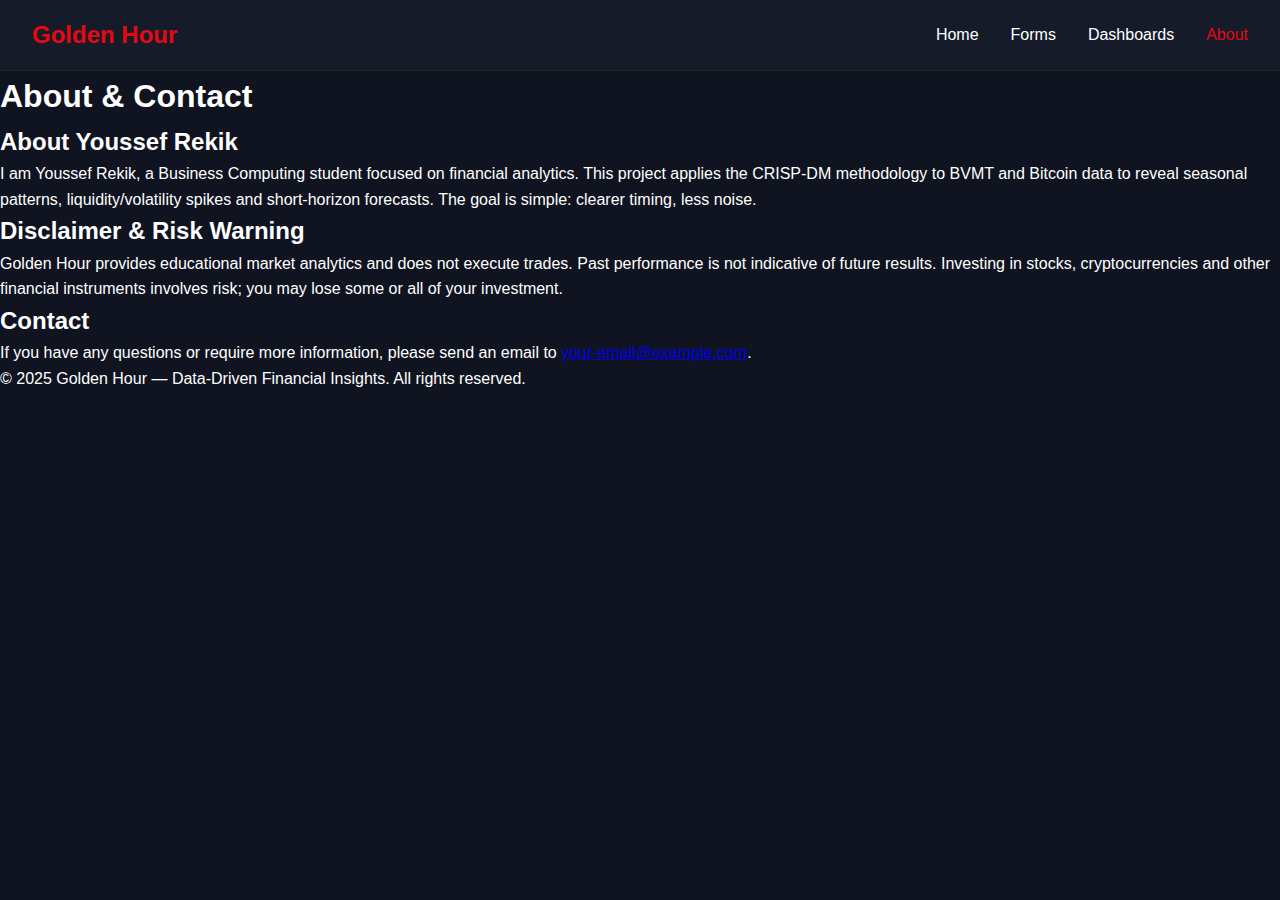
<file: about.html>
<!DOCTYPE html>
<html lang="en">
<head>
  <meta charset="UTF-8">
  <meta name="viewport" content="width=device-width, initial-scale=1.0">
  <title>Golden Hour — About &amp; Contact</title>
  <link rel="stylesheet" href="style.css">
</head>
<body>
  <!-- Navigation -->
  <nav>
    <div class="logo">Golden Hour</div>
    <ul>
      <li><a href="index.html">Home</a></li>
      <li><a href="forms.html">Forms</a></li>
      <li><a href="dashboards.html">Dashboards</a></li>
      <li><a href="about.html" class="active">About</a></li>
    </ul>
  </nav>

  <!-- Main content -->
  <main>
    <h1>About &amp; Contact</h1>
    <section>
      <h2>About Youssef Rekik</h2>
      <p>
        <!-- Placeholder for a longer biography. The user can replace this text with their own introduction. -->
        I am Youssef Rekik, a Business Computing student focused on financial analytics. This project applies the
        CRISP‑DM methodology to BVMT and Bitcoin data to reveal seasonal patterns, liquidity/volatility spikes and short‑horizon forecasts.
        The goal is simple: clearer timing, less noise.
      </p>
    </section>
    <section>
      <h2>Disclaimer &amp; Risk Warning</h2>
      <p>
        Golden Hour provides educational market analytics and does not execute trades. Past performance is not indicative of future results.
        Investing in stocks, cryptocurrencies and other financial instruments involves risk; you may lose some or all of your investment.
      </p>
    </section>
    <section>
      <h2>Contact</h2>
      <p>If you have any questions or require more information, please send an email to
        <a href="mailto:your-email@example.com">your-email@example.com</a>.
        <!-- Replace the email address with your actual contact. -->
      </p>
    </section>
  </main>

  <!-- Footer -->
  <footer class="footer">
    <p>© 2025 Golden Hour — Data‑Driven Financial Insights. All rights reserved.</p>
  </footer>
</body>
</html>
</file>
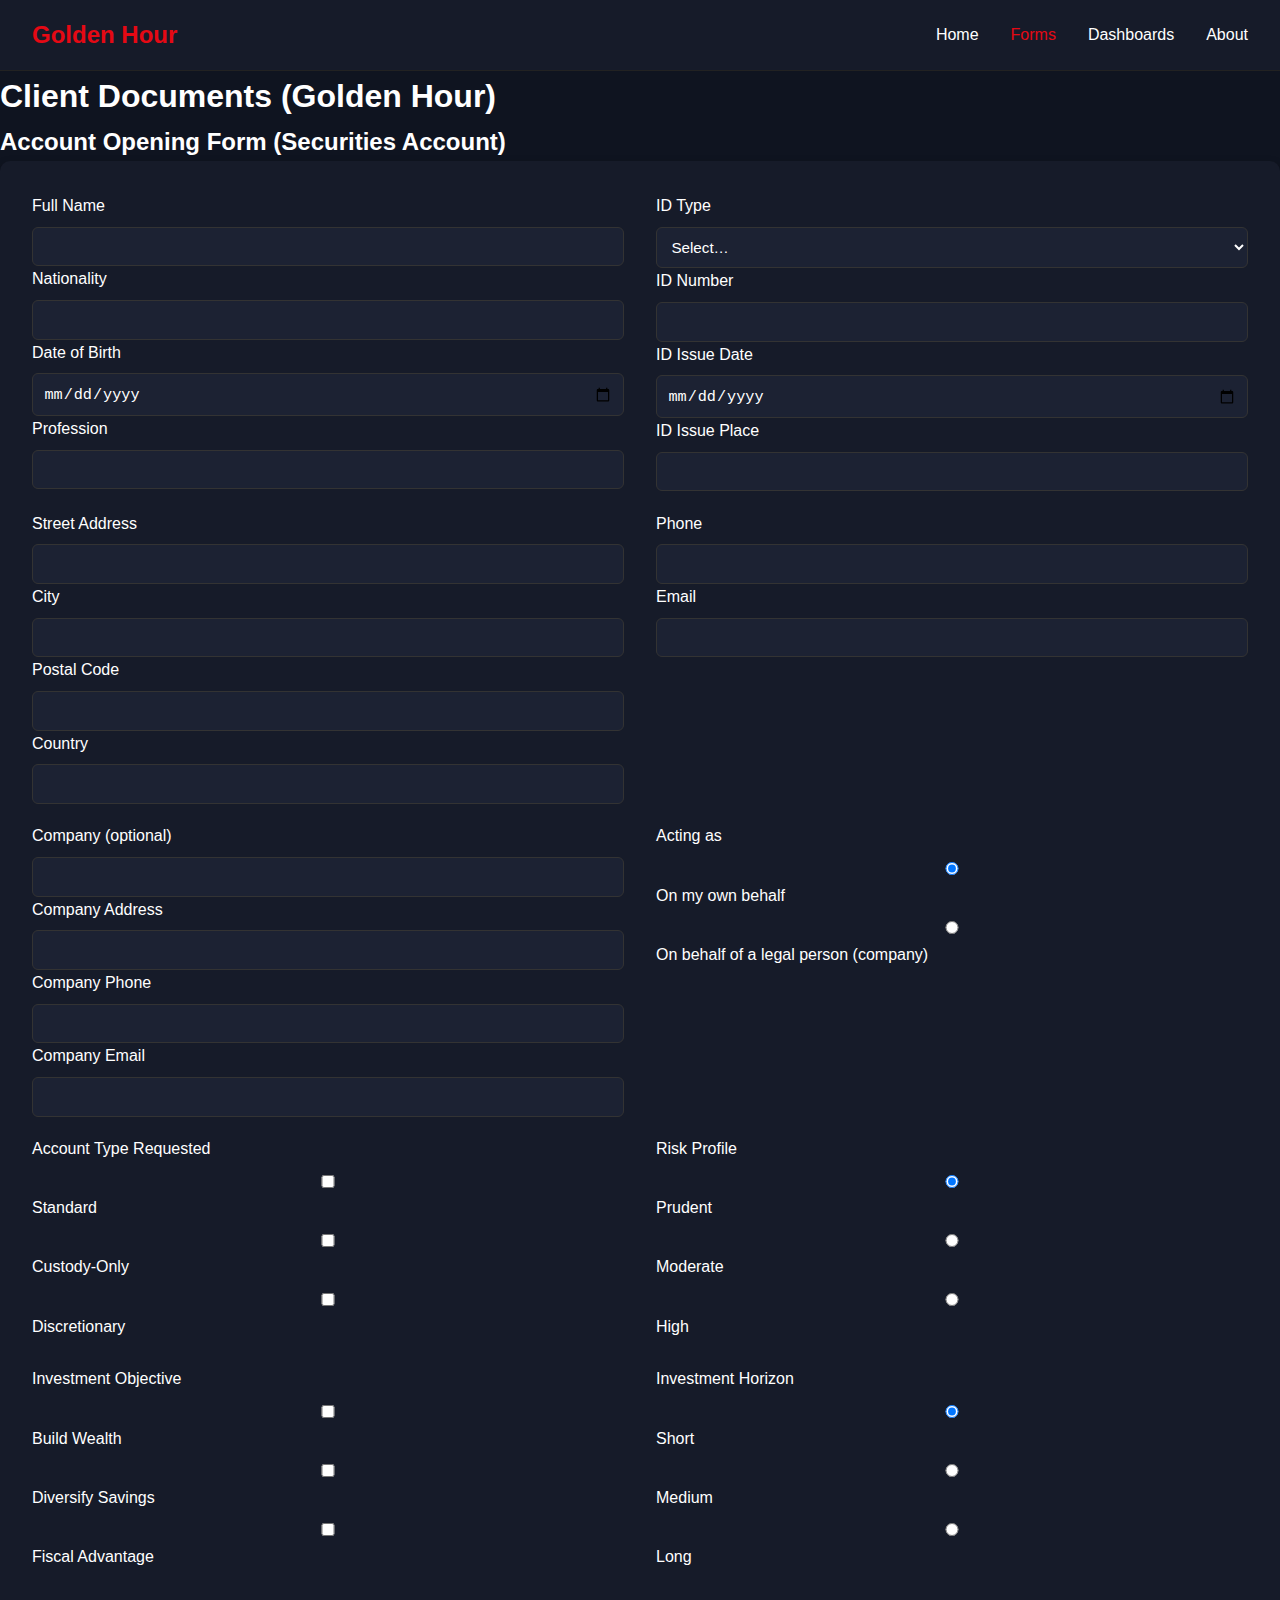
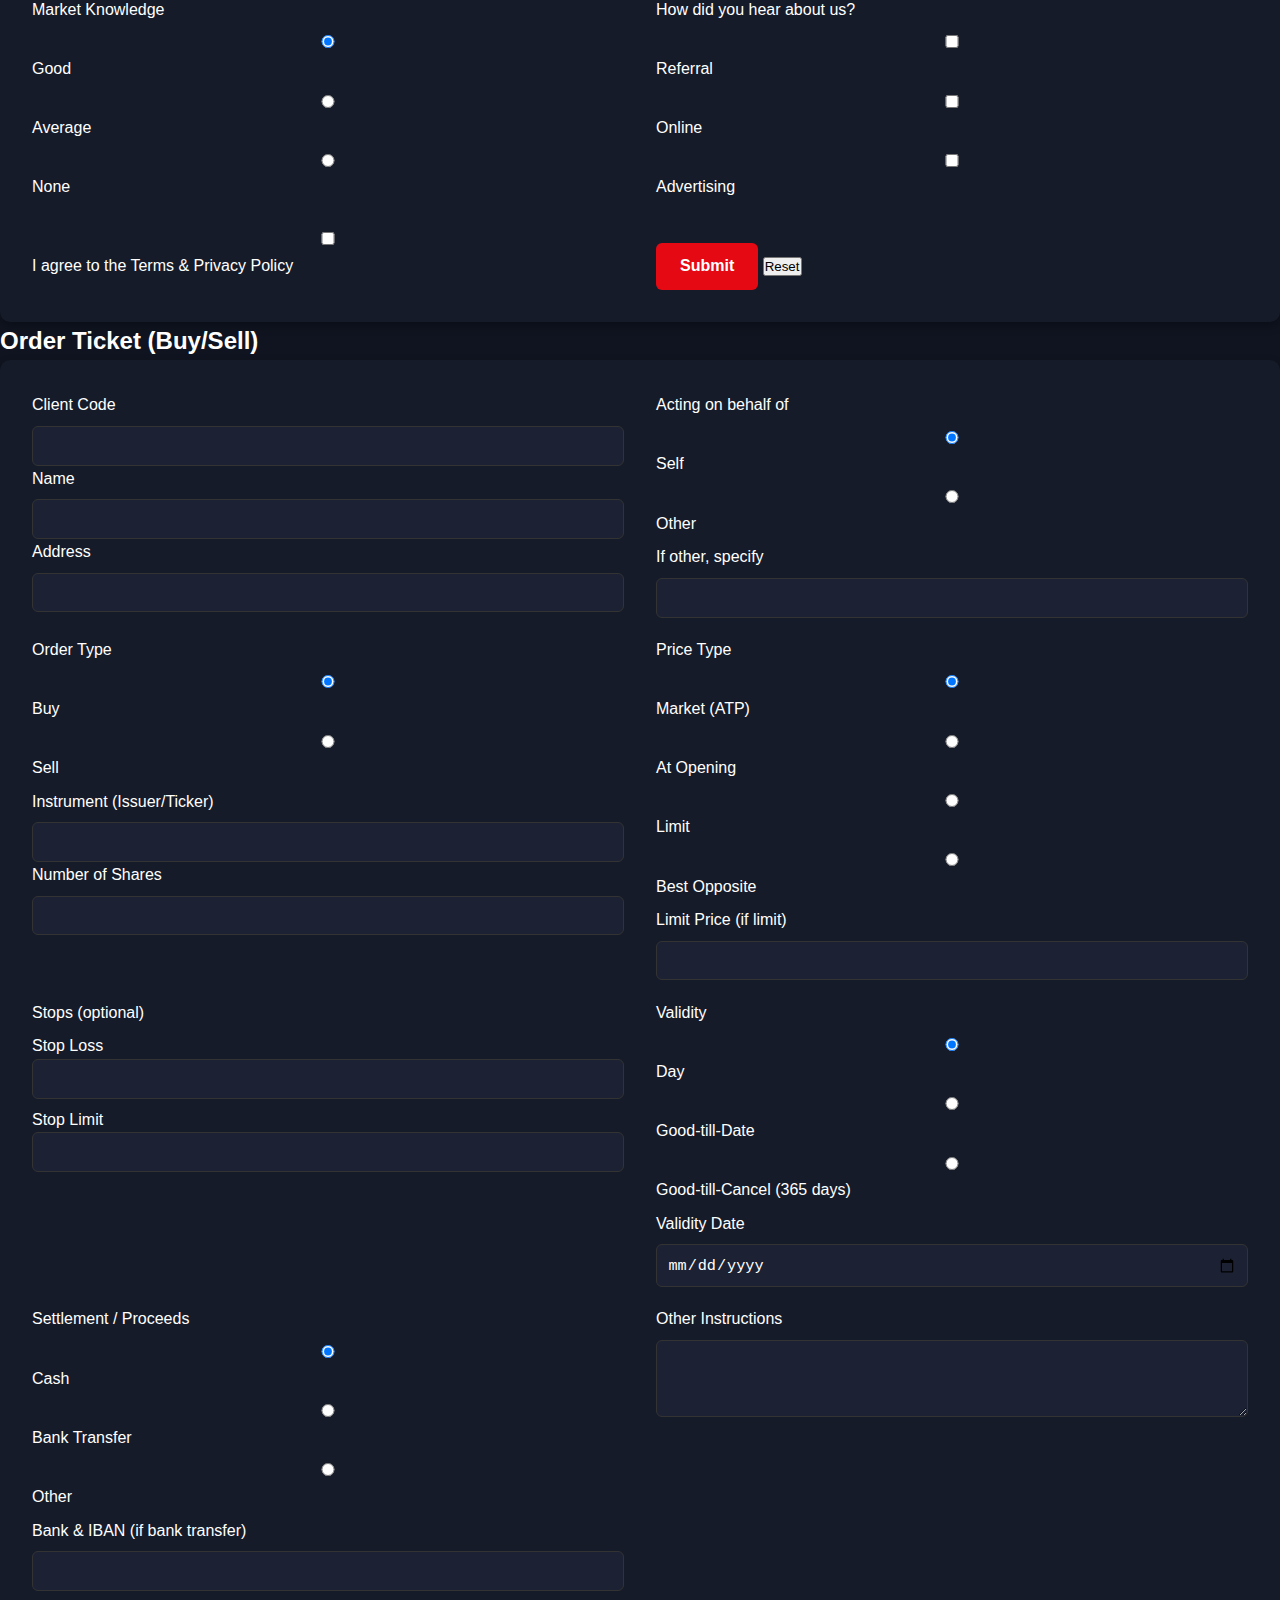
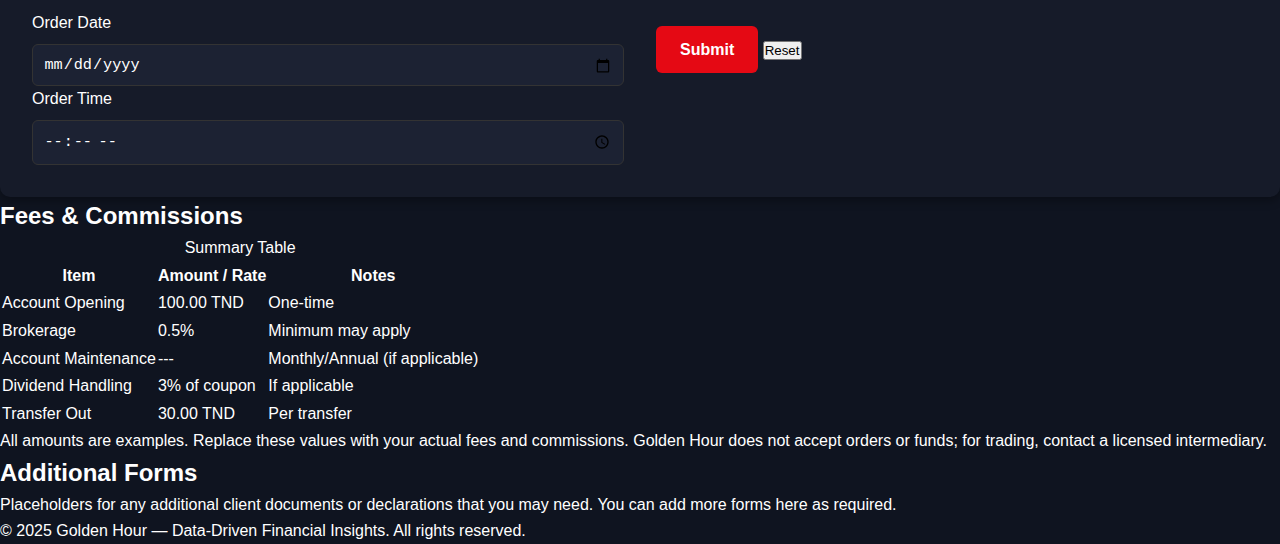
<file: forms.html>
<!DOCTYPE html>
<html lang="en">
<head>
  <meta charset="UTF-8">
  <meta name="viewport" content="width=device-width, initial-scale=1.0">
  <title>Golden Hour — Client Documents</title>
  <link rel="stylesheet" href="style.css">
</head>
<body>
  <!-- Navigation -->
  <nav>
    <div class="logo">Golden Hour</div>
    <ul>
      <li><a href="index.html">Home</a></li>
      <li><a href="forms.html" class="active">Forms</a></li>
      <li><a href="dashboards.html">Dashboards</a></li>
      <li><a href="about.html">About</a></li>
    </ul>
  </nav>

  <!-- Main content -->
  <main>
    <h1>Client Documents (Golden Hour)</h1>

    <!-- Account Opening Form -->
    <section class="form-section">
      <h2>Account Opening Form (Securities Account)</h2>
      <form>
        <!-- Personal details -->
        <div class="form-row">
          <div class="form-group">
            <label for="fullname">Full Name</label>
            <input type="text" id="fullname" name="fullname" required>
          </div>
          <div class="form-group">
            <label for="nationality">Nationality</label>
            <input type="text" id="nationality" name="nationality" required>
          </div>
          <div class="form-group">
            <label for="dob">Date of Birth</label>
            <input type="date" id="dob" name="dob" required>
          </div>
          <div class="form-group">
            <label for="profession">Profession</label>
            <input type="text" id="profession" name="profession" required>
          </div>
        </div>

        <!-- ID details -->
        <div class="form-row">
          <div class="form-group">
            <label for="idtype">ID Type</label>
            <select id="idtype" name="idtype" required>
              <option value="">Select…</option>
              <option value="national">National ID</option>
              <option value="passport">Passport</option>
            </select>
          </div>
          <div class="form-group">
            <label for="idnumber">ID Number</label>
            <input type="text" id="idnumber" name="idnumber" required>
          </div>
          <div class="form-group">
            <label for="idissuedate">ID Issue Date</label>
            <input type="date" id="idissuedate" name="idissuedate">
          </div>
          <div class="form-group">
            <label for="idissueplace">ID Issue Place</label>
            <input type="text" id="idissueplace" name="idissueplace">
          </div>
        </div>

        <!-- Address -->
        <div class="form-row">
          <div class="form-group">
            <label for="street">Street Address</label>
            <input type="text" id="street" name="street" required>
          </div>
          <div class="form-group">
            <label for="city">City</label>
            <input type="text" id="city" name="city" required>
          </div>
          <div class="form-group">
            <label for="postal">Postal Code</label>
            <input type="text" id="postal" name="postal" required>
          </div>
          <div class="form-group">
            <label for="country">Country</label>
            <input type="text" id="country" name="country" required>
          </div>
        </div>

        <!-- Contact -->
        <div class="form-row">
          <div class="form-group">
            <label for="phone">Phone</label>
            <input type="tel" id="phone" name="phone" required>
          </div>
          <div class="form-group">
            <label for="email">Email</label>
            <input type="email" id="email" name="email" required>
          </div>
        </div>

        <!-- Professional address (optional) -->
        <div class="form-row">
          <div class="form-group">
            <label for="company">Company (optional)</label>
            <input type="text" id="company" name="company">
          </div>
          <div class="form-group">
            <label for="companyaddress">Company Address</label>
            <input type="text" id="companyaddress" name="companyaddress">
          </div>
          <div class="form-group">
            <label for="companyphone">Company Phone</label>
            <input type="tel" id="companyphone" name="companyphone">
          </div>
          <div class="form-group">
            <label for="companyemail">Company Email</label>
            <input type="email" id="companyemail" name="companyemail">
          </div>
        </div>

        <!-- Acting as -->
        <div class="form-row">
          <div class="form-group">
            <label>Acting as</label>
            <div>
              <label><input type="radio" name="acting" value="self" checked> On my own behalf</label>
              <label><input type="radio" name="acting" value="company"> On behalf of a legal person (company)</label>
            </div>
          </div>
        </div>

        <!-- Account type -->
        <div class="form-row">
          <div class="form-group">
            <label>Account Type Requested</label>
            <div>
              <label><input type="checkbox" name="accounttype" value="standard"> Standard</label>
              <label><input type="checkbox" name="accounttype" value="custody"> Custody‑Only</label>
              <label><input type="checkbox" name="accounttype" value="discretionary"> Discretionary</label>
            </div>
          </div>
        </div>

        <!-- Risk profile -->
        <div class="form-row">
          <div class="form-group">
            <label>Risk Profile</label>
            <div>
              <label><input type="radio" name="risk" value="prudent" checked> Prudent</label>
              <label><input type="radio" name="risk" value="moderate"> Moderate</label>
              <label><input type="radio" name="risk" value="high"> High</label>
            </div>
          </div>
        </div>

        <!-- Investment objective -->
        <div class="form-row">
          <div class="form-group">
            <label>Investment Objective</label>
            <div>
              <label><input type="checkbox" name="objective" value="wealth"> Build Wealth</label>
              <label><input type="checkbox" name="objective" value="diversify"> Diversify Savings</label>
              <label><input type="checkbox" name="objective" value="fiscal"> Fiscal Advantage</label>
            </div>
          </div>
        </div>

        <!-- Horizon -->
        <div class="form-row">
          <div class="form-group">
            <label>Investment Horizon</label>
            <div>
              <label><input type="radio" name="horizon" value="short" checked> Short</label>
              <label><input type="radio" name="horizon" value="medium"> Medium</label>
              <label><input type="radio" name="horizon" value="long"> Long</label>
            </div>
          </div>
        </div>

        <!-- Market knowledge -->
        <div class="form-row">
          <div class="form-group">
            <label>Market Knowledge</label>
            <div>
              <label><input type="radio" name="knowledge" value="good" checked> Good</label>
              <label><input type="radio" name="knowledge" value="average"> Average</label>
              <label><input type="radio" name="knowledge" value="none"> None</label>
            </div>
          </div>
        </div>

        <!-- Referral source -->
        <div class="form-row">
          <div class="form-group">
            <label>How did you hear about us?</label>
            <div>
              <label><input type="checkbox" name="hear" value="referral"> Referral</label>
              <label><input type="checkbox" name="hear" value="online"> Online</label>
              <label><input type="checkbox" name="hear" value="advertising"> Advertising</label>
            </div>
          </div>
        </div>

        <!-- Consent -->
        <div class="form-row">
          <div class="form-group">
            <label><input type="checkbox" name="consent" required> I agree to the Terms &amp; Privacy Policy</label>
          </div>
        </div>

        <!-- Form actions -->
        <div class="form-row form-actions">
          <button type="submit" class="submit-btn">Submit</button>
          <button type="reset" class="reset-btn">Reset</button>
        </div>
      </form>
    </section>

    <!-- Order Ticket Form -->
    <section class="form-section">
      <h2>Order Ticket (Buy/Sell)</h2>
      <form>
        <!-- Client details -->
        <div class="form-row">
          <div class="form-group">
            <label for="clientcode">Client Code</label>
            <input type="text" id="clientcode" name="clientcode" required>
          </div>
          <div class="form-group">
            <label for="clientname">Name</label>
            <input type="text" id="clientname" name="clientname" required>
          </div>
          <div class="form-group">
            <label for="clientaddress">Address</label>
            <input type="text" id="clientaddress" name="clientaddress" required>
          </div>
        </div>

        <!-- Acting on behalf -->
        <div class="form-row">
          <div class="form-group">
            <label>Acting on behalf of</label>
            <div>
              <label><input type="radio" name="actingorder" value="self" checked> Self</label>
              <label><input type="radio" name="actingorder" value="other"> Other</label>
            </div>
          </div>
          <div class="form-group">
            <label for="actingother">If other, specify</label>
            <input type="text" id="actingother" name="actingother">
          </div>
        </div>

        <!-- Order details -->
        <div class="form-row">
          <div class="form-group">
            <label>Order Type</label>
            <div>
              <label><input type="radio" name="ordertype" value="buy" checked> Buy</label>
              <label><input type="radio" name="ordertype" value="sell"> Sell</label>
            </div>
          </div>
          <div class="form-group">
            <label for="instrument">Instrument (Issuer/Ticker)</label>
            <input type="text" id="instrument" name="instrument" required>
          </div>
          <div class="form-group">
            <label for="quantity">Number of Shares</label>
            <input type="number" id="quantity" name="quantity" min="1" required>
          </div>
        </div>

        <!-- Price type -->
        <div class="form-row">
          <div class="form-group">
            <label>Price Type</label>
            <div>
              <label><input type="radio" name="pricetype" value="market" checked> Market (ATP)</label>
              <label><input type="radio" name="pricetype" value="opening"> At Opening</label>
              <label><input type="radio" name="pricetype" value="limit"> Limit</label>
              <label><input type="radio" name="pricetype" value="bestopposite"> Best Opposite</label>
            </div>
          </div>
          <div class="form-group">
            <label for="limitprice">Limit Price (if limit)</label>
            <input type="number" step="0.01" id="limitprice" name="limitprice">
          </div>
        </div>

        <!-- Stops -->
        <div class="form-row">
          <div class="form-group">
            <label>Stops (optional)</label>
            <div>
              <label>Stop Loss&nbsp;<input type="number" step="0.01" name="stoploss"></label>
              <label>Stop Limit&nbsp;<input type="number" step="0.01" name="stoplimit"></label>
            </div>
          </div>
        </div>

        <!-- Validity -->
        <div class="form-row">
          <div class="form-group">
            <label>Validity</label>
            <div>
              <label><input type="radio" name="validity" value="day" checked> Day</label>
              <label><input type="radio" name="validity" value="date"> Good‑till‑Date</label>
              <label><input type="radio" name="validity" value="cancel"> Good‑till‑Cancel (365 days)</label>
            </div>
          </div>
          <div class="form-group">
            <label for="validdate">Validity Date</label>
            <input type="date" id="validdate" name="validdate">
          </div>
        </div>

        <!-- Settlement -->
        <div class="form-row">
          <div class="form-group">
            <label>Settlement / Proceeds</label>
            <div>
              <label><input type="radio" name="settlement" value="cash" checked> Cash</label>
              <label><input type="radio" name="settlement" value="bank"> Bank Transfer</label>
              <label><input type="radio" name="settlement" value="other"> Other</label>
            </div>
          </div>
          <div class="form-group">
            <label for="bankiban">Bank &amp; IBAN (if bank transfer)</label>
            <input type="text" id="bankiban" name="bankiban">
          </div>
        </div>

        <!-- Other instructions -->
        <div class="form-row">
          <div class="form-group">
            <label for="otherinstructions">Other Instructions</label>
            <textarea id="otherinstructions" name="otherinstructions" rows="3"></textarea>
          </div>
        </div>

        <!-- Date & time -->
        <div class="form-row">
          <div class="form-group">
            <label for="orderdate">Order Date</label>
            <input type="date" id="orderdate" name="orderdate" required>
          </div>
          <div class="form-group">
            <label for="ordertime">Order Time</label>
            <input type="time" id="ordertime" name="ordertime" required>
          </div>
        </div>

        <!-- Actions -->
        <div class="form-row form-actions">
          <button type="submit" class="submit-btn">Submit</button>
          <button type="reset" class="reset-btn">Reset</button>
        </div>
      </form>
    </section>

    <!-- Fees & Commissions -->
    <section class="form-section">
      <h2>Fees &amp; Commissions</h2>
      <div class="table-container">
        <table>
          <caption>Summary Table</caption>
          <thead>
            <tr>
              <th>Item</th>
              <th>Amount / Rate</th>
              <th>Notes</th>
            </tr>
          </thead>
          <tbody>
            <tr>
              <td>Account Opening</td>
              <td>100.00 TND</td>
              <td>One‑time</td>
            </tr>
            <tr>
              <td>Brokerage</td>
              <td>0.5%</td>
              <td>Minimum may apply</td>
            </tr>
            <tr>
              <td>Account Maintenance</td>
              <td>---</td>
              <td>Monthly/Annual (if applicable)</td>
            </tr>
            <tr>
              <td>Dividend Handling</td>
              <td>3% of coupon</td>
              <td>If applicable</td>
            </tr>
            <tr>
              <td>Transfer Out</td>
              <td>30.00 TND</td>
              <td>Per transfer</td>
            </tr>
          </tbody>
        </table>
      </div>
      <p>
        All amounts are examples. Replace these values with your actual fees and commissions.
        Golden Hour does not accept orders or funds; for trading, contact a licensed intermediary.
      </p>
    </section>

    <!-- Additional forms placeholder -->
    <section class="form-section">
      <h2>Additional Forms</h2>
      <p>Placeholders for any additional client documents or declarations that you may need. You can add more forms here as required.</p>
    </section>
  </main>

  <!-- Footer -->
  <footer class="footer">
    <p>© 2025 Golden Hour — Data‑Driven Financial Insights. All rights reserved.</p>
  </footer>
</body>
</html>
</file>
<file: style.css>
/* === Reset and Base === */
* {
  margin: 0;
  padding: 0;
  box-sizing: border-box;
}

body {
  font-family: 'Inter', sans-serif;
  background-color: #0f1420;
  color: #ffffff;
  line-height: 1.6;
  min-height: 100vh;
  padding: 0;
}

/* === Navigation === */
nav {
  background-color: #161b29;
  padding: 1rem 2rem;
  display: flex;
  justify-content: space-between;
  align-items: center;
  border-bottom: 1px solid #222;
}

.logo {
  font-size: 1.5rem;
  font-weight: bold;
  color: #e50914;
  text-decoration: none;
}

nav ul {
  list-style: none;
  display: flex;
  gap: 2rem;
}

nav ul li a {
  text-decoration: none;
  color: #ffffff;
  font-weight: 500;
  transition: color 0.2s ease-in-out;
}

nav ul li a:hover,
nav ul li a.active {
  color: #e50914;
}

/* === Container === */
.container {
  max-width: 1000px;
  margin: 2rem auto;
  padding: 1rem;
}

/* === Form Layout === */
form {
  display: grid;
  grid-template-columns: 1fr 1fr;
  gap: 1.2rem 2rem;
  background-color: #161b29;
  padding: 2rem;
  border-radius: 10px;
  box-shadow: 0 4px 10px rgba(0, 0, 0, 0.3);
}

form h2 {
  grid-column: span 2;
  color: #ffffff;
  margin-bottom: 1rem;
  font-size: 1.4rem;
}

label {
  display: block;
  margin-bottom: 0.5rem;
  color: #ffffff;
  font-weight: 500;
}

input,
select,
textarea {
  width: 100%;
  padding: 0.65rem;
  border-radius: 6px;
  border: 1px solid #333;
  background-color: #1c2233;
  color: #ffffff;
  font-size: 0.95rem;
  transition: border-color 0.2s;
}

input:focus,
select:focus,
textarea:focus {
  outline: none;
  border-color: #e50914;
}

/* === Full Width Elements === */
.form-full {
  grid-column: span 2;
}

button[type="submit"] {
  grid-column: span 2;
  background-color: #e50914;
  color: #ffffff;
  padding: 0.9rem 1.5rem;
  border: none;
  border-radius: 6px;
  font-weight: bold;
  cursor: pointer;
  font-size: 1rem;
  margin-top: 1rem;
  transition: background-color 0.3s;
}

button[type="submit"]:hover {
  background-color: #cc0812;
}

/* === Responsive === */
@media (max-width: 768px) {
  form {
    grid-template-columns: 1fr;
  }

  button[type="submit"] {
    grid-column: span 1;
  }
}
</file>
